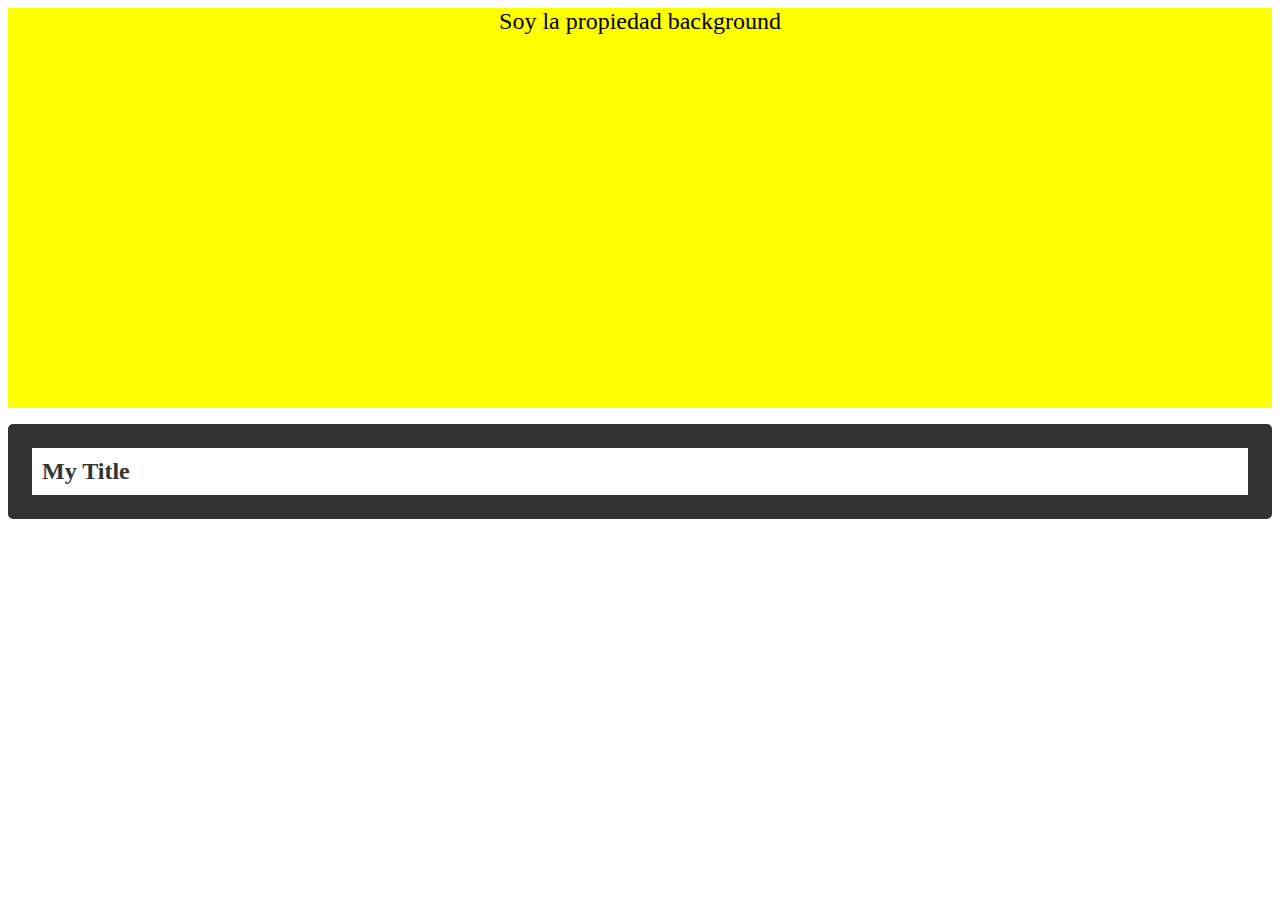
<file: practica_css/index.html>
<!DOCTYPE html>
<html lang="en">
<head>
    <meta charset="UTF-8">
    <meta name="viewport" content="width=device-width, initial-scale=1.0">
    <link rel="stylesheet" href="css/styles.css">
    <title>Css Test</title>
</head>
<body>
    <!-- <h1 id="title">My Title</h1>
    <p class="text">Hello World!</p>
    <p class="text">Hello World!</p>
    <div>
        <h2>My first section</h2>
        <h3>My Subtitle</h3>
        <p>Hello there</p>
        <p>How are you?</p>
    </div> -->
    <article id="fondo">Soy la propiedad background</article>
    <h1 class="color">My Title</h1>
</body>
</html>
</file>
<file: practica_css/css/styles.css>
/* body{
    font-family: Arial, sans-serif;
    padding: 2rem;
    background: #f0f0f0;
    text-align: center;
} */


#title{
    color: #333;
    font-size: 2rem;
    margin-bottom: 1rem;
}

.text{
    color: #666;
    font-size: 1.2rem;
    margin-bottom: 1rem;
}

p.text{  /* remplaza el selector de arriba */
    color: red;
    font-size: 1.2rem;
    margin-bottom: 1rem;
}


div p {
    color: #999;
    font-size: 1.2rem;
    margin-bottom: 1rem;
}

div h3, div h2 {
    color: #999;
    font-size: 1.2rem;
    margin-bottom: 1rem;
}


*{  /* Remplaza los valores css donde no se ha especificado anteriormente por otro selector */
    font-size: 24px;
}




.color {
    /* border: 5px black solid; */
    border-style: solid;
    border-color: #333;
    border-radius: 5px;
    border-width: 1em;
    padding: 10px;
    color: #333;
}


/* Unidades de medida*/

/* px, em, rem, % */

/* Rem: 1rem = 16px */

/* px: 16px = 1rem */

/* em: 1em = 16px */

/* %: 100% = 16px */

/* Mejor usas medidas relativas */


#fondo{
    /* background-color: rgba(0,0,0,0.5); */
    /* opacity: 0.7; */
    /* background-image: url('https://images.unsplash.com/photo-1575936123452-b67c3203c357?fm=jpg&q=60&w=3000&ixlib=rb-4.1.0&ixid=M3wxMjA3fDB8MHxzZWFyY2h8Mnx8aW1hZ2V8ZW58MHx8MHx8fDA%3D');
    background-size: cover; */
    height: 400px;
    
    text-align: center;
    background: #ff0 url('https://images.unsplash.com/photo-1575936123452-b67c3203c357?fm=jpg&q=60&w=3000&ixlib=rb-4.1.0&ixid=M3wxMjA3fDB8MHxzZWFyY2h8Mnx8aW1hZ2V8ZW58MHx8MHx8fDA%3D') no-repeat center center fixed ;
}
</file>
